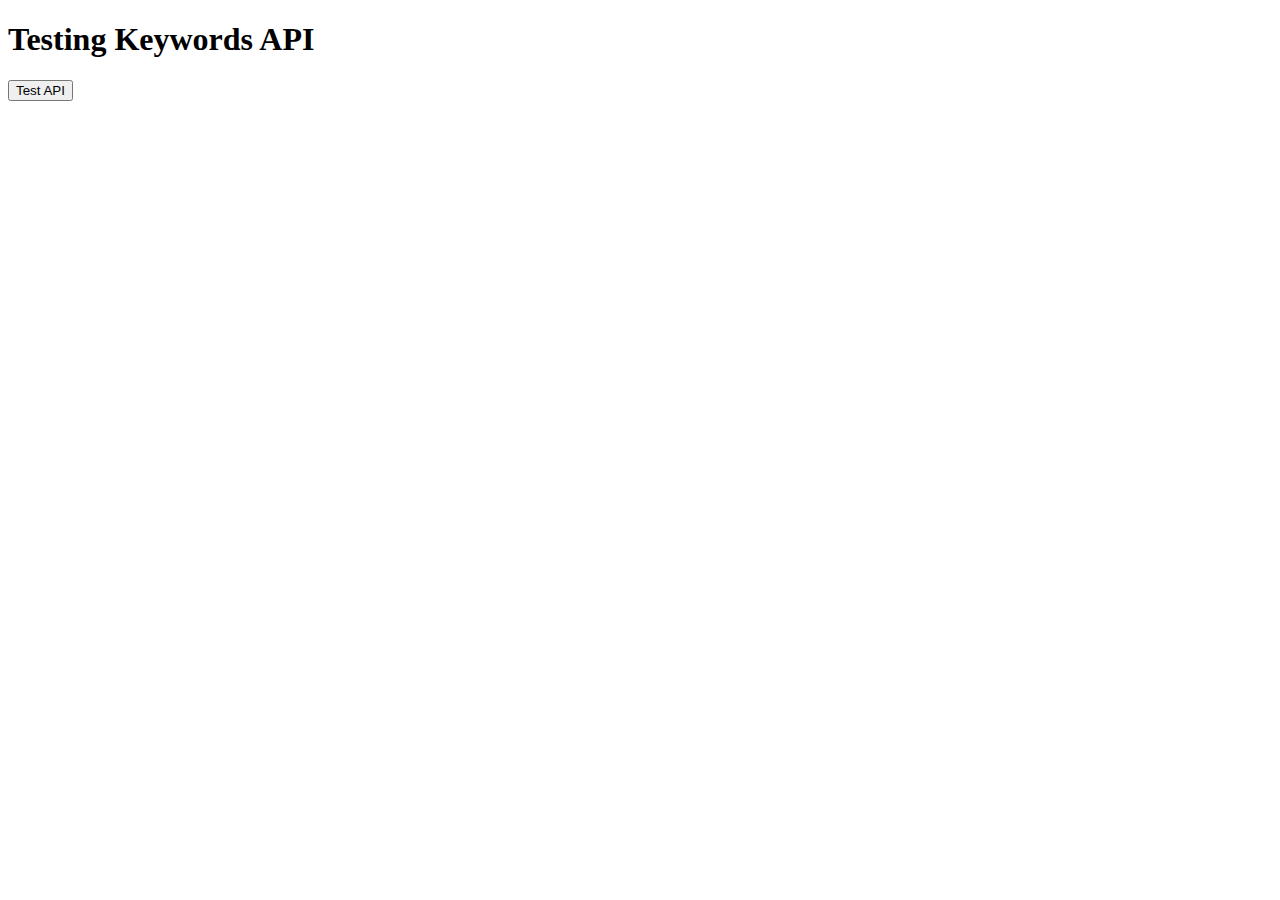
<file: test_api.html>
<!DOCTYPE html>
<html>
<head>
    <title>API Test</title>
</head>
<body>
    <h1>Testing Keywords API</h1>
    <button onclick="testAPI()">Test API</button>
    <div id="result"></div>
    
    <script>
        async function testAPI() {
            try {
                console.log('Testing API...');
                const response = await fetch('http://127.0.0.1:8000/api/keywords');
                console.log('Response:', response);
                
                if (response.ok) {
                    const data = await response.json();
                    console.log('Data:', data);
                    document.getElementById('result').innerHTML = 
                        `<pre>${JSON.stringify(data, null, 2).substring(0, 1000)}...</pre>`;
                } else {
                    document.getElementById('result').innerHTML = `Error: ${response.status}`;
                }
            } catch (error) {
                console.error('Error:', error);
                document.getElementById('result').innerHTML = `Error: ${error.message}`;
            }
        }
    </script>
</body>
</html>
</file>
